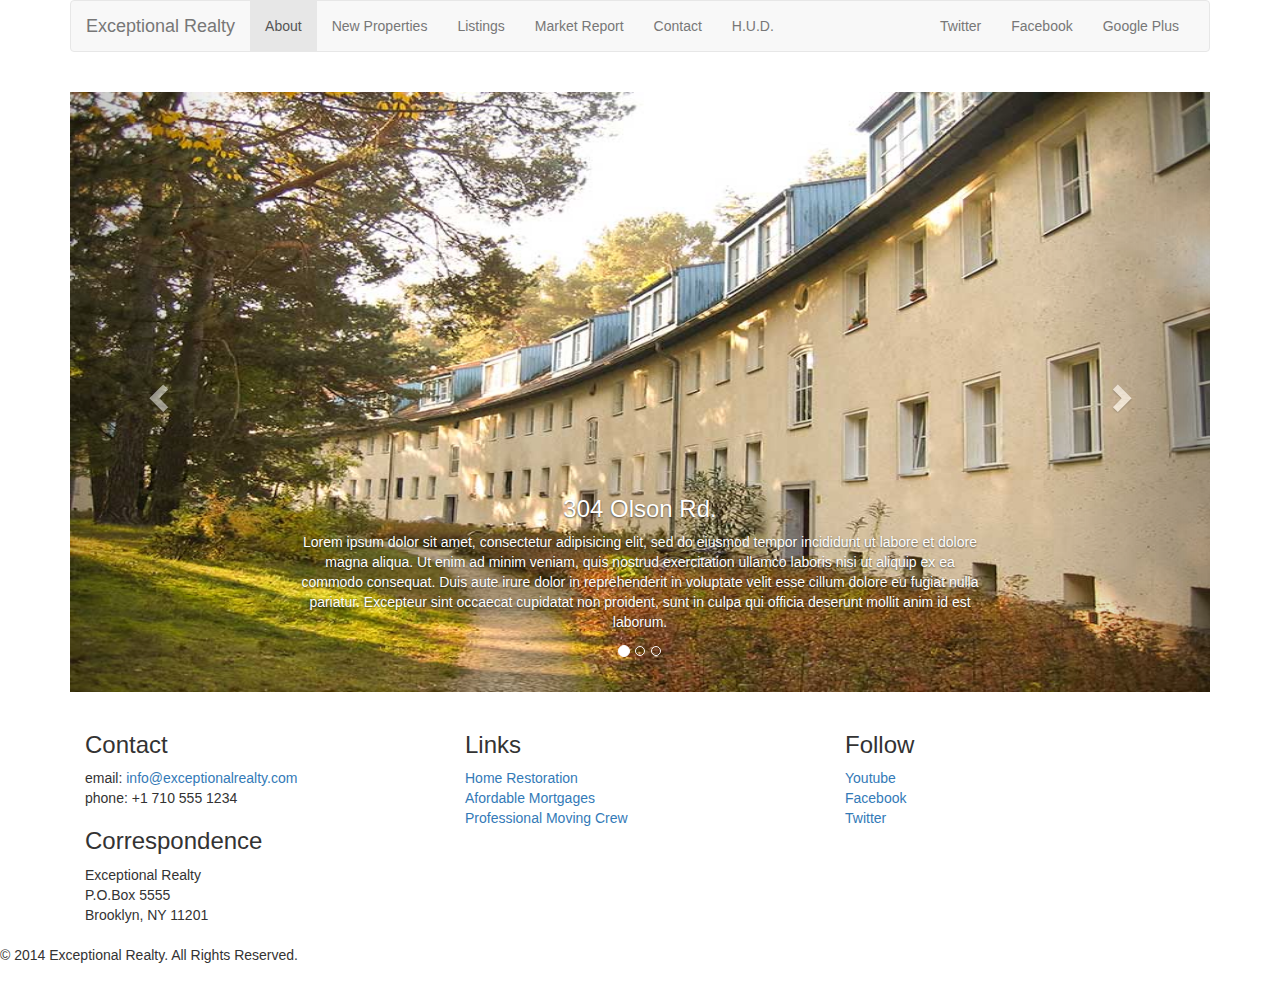
<file: new-properties.html>
<!DOCTYPE html>
<html lang="en">
  <head>
    <meta charset="utf-8">
    <meta http-equiv="X-UA-Compatible" content="IE=edge">
    <meta name="viewport" content="width=device-width, initial-scale=1">
    <!-- The above 3 meta tags *must* come first in the head; any other head content must come *after* these tags -->
    <title>Exceptional Realty Group - Luxury Homes - About</title>

    <!-- Bootstrap -->
    <link href="css/bootstrap.min.css" rel="stylesheet">
    <!--Custom Style Sheet -->
    <link rel="stylesheet" href="css/style.css" media="screen" title="no title" charset="utf-8">

    <!-- HTML5 shim and Respond.js for IE8 support of HTML5 elements and media queries -->
    <!-- WARNING: Respond.js doesn't work if you view the page via file:// -->
    <!--[if lt IE 9]>
      <script src="https://oss.maxcdn.com/html5shiv/3.7.2/html5shiv.min.js"></script>
      <script src="https://oss.maxcdn.com/respond/1.4.2/respond.min.js"></script>
    <![endif]-->
  </head>
  <body>
    <div class="container">


      <div class="row">
        <div class="col-sm-12">
          <nav class="navbar navbar-default">
            <div class="container-fluid">
              <!-- Brand and toggle get grouped for better mobile display -->
              <div class="navbar-header">
                <button type="button" class="navbar-toggle collapsed" data-toggle="collapse" data-target="#bs-example-navbar-collapse-1" aria-expanded="false">
                  <span class="sr-only">Toggle navigation</span>
                  <span class="icon-bar"></span>
                  <span class="icon-bar"></span>
                  <span class="icon-bar"></span>
                </button>
                <a class="navbar-brand" href="#">Exceptional Realty</a>
              </div>

              <!-- Collect the nav links, forms, and other content for toggling -->
              <div class="collapse navbar-collapse" id="bs-example-navbar-collapse-1">
                <!-- main nav links -->
                <ul class="nav navbar-nav">
                  <li class="active"><a href="index.html">About</a></li>
                  <li><a href="new-properties.html">New Properties</a></li>
                  <li><a href="#">Listings</a></li>
                  <li><a href="#">Market Report</a></li>
                  <li><a href="#">Contact</a></li>
                  <li><a href="#" target="_blank">H.U.D.</a></li>
                </ul>
                <!-- social nav links -->
                <ul class="nav navbar-nav navbar-right">
                  <li><a class="twit" href="#" title="Twitter">Twitter</a></li>
                  <li><a class="fbook" href="#" title="Facebook">Facebook</a></li>
                  <li><a class="gplus" href="#" title="Google Plus">Google Plus</a></li>
                </ul>
              </div><!-- /.navbar-collapse -->
            </div><!-- /.container-fluid -->
          </nav>
        </div>
      </div>

      <div class="row">
        <div class="col-xs-12">
          <!-- Image Carousel -->
          <div id="carousel-example-generic" class="carousel slide" data-ride="carousel">
            <!-- Indicators -->
            <ol class="carousel-indicators">
              <li data-target="#carousel-example-generic" data-slide-to="0" class="active"></li>
              <li data-target="#carousel-example-generic" data-slide-to="1"></li>
              <li data-target="#carousel-example-generic" data-slide-to="2"></li>
            </ol>

            <!-- Wrapper for slides -->
            <div class="carousel-inner" role="listbox">

              <div class="item active">
                <img src="images/new-1.jpg" alt="304 Olson Rd.">
                <div class="carousel-caption">
                  <h3>304 Olson Rd.</h3>
                  <p>
                    Lorem ipsum dolor sit amet, consectetur adipisicing elit, sed do eiusmod tempor incididunt ut labore et dolore magna aliqua. Ut enim ad minim veniam, quis nostrud exercitation ullamco laboris nisi ut aliquip ex ea commodo consequat. Duis aute irure dolor in reprehenderit in voluptate velit esse cillum dolore eu fugiat nulla pariatur. Excepteur sint occaecat cupidatat non proident, sunt in culpa qui officia deserunt mollit anim id est laborum.
                  </p>
                </div>
              </div>

              <div class="item">
                <img src="images/new-2.jpg" alt="9872 Freemont Dr.">
                <div class="carousel-caption">
                  <h3>9872 Freemont Dr.</h3>
                  <p>
                    Lorem ipsum dolor sit amet, consectetur adipisicing elit, sed do eiusmod tempor incididunt ut labore et dolore magna aliqua. Ut enim ad minim veniam, quis nostrud exercitation ullamco laboris nisi ut aliquip ex ea commodo consequat. Duis aute irure dolor in reprehenderit in voluptate velit esse cillum dolore eu fugiat nulla pariatur. Excepteur sint occaecat cupidatat non proident, sunt in culpa qui officia deserunt mollit anim id est laborum.
                  </p>
                </div>
              </div>

            </div>

            <!-- Controls -->
            <a class="left carousel-control" href="#carousel-example-generic" role="button" data-slide="prev">
              <span class="glyphicon glyphicon-chevron-left" aria-hidden="true"></span>
              <span class="sr-only">Previous</span>
            </a>
            <a class="right carousel-control" href="#carousel-example-generic" role="button" data-slide="next">
              <span class="glyphicon glyphicon-chevron-right" aria-hidden="true"></span>
              <span class="sr-only">Next</span>
            </a>
          </div>
        </div> <!-- .col-xs-12 -->
      </div><!-- .row -->

      <div class="col-sm-4">
        <h3>Contact</h3>
        <p>
          email: <a href="mailto:info@exceptionalrealty.com">info@exceptionalrealty.com</a><br>
          phone: +1 710 555 1234
        </p>
        <h3>Correspondence</h3>
        <address>
          Exceptional Realty<br>
          P.O.Box 5555<br>
          Brooklyn, NY 11201
        </address>
      </div>
      <div class="col-sm-4">
        <h3>Links</h3>
        <p>
          <a href="#" target="_blank">Home Restoration</a><br>
          <a href="#" target="_blank">Afordable Mortgages</a><br>
          <a href="#" target="_blank">Professional Moving Crew</a>
        </p>
      </div>
      <div class="col-sm-4">
        <h3>Follow</h3>
        <p>
          <a href="#" target="_blank">Youtube</a><br>
          <a href="#" target="_blank">Facebook</a><br>
          <a href="#" target="_blank">Twitter</a>
        </p>
      </div>
    </div>


  <div class="row">
    <div class="col-sm-12">
      &copy; 2014 Exceptional Realty. All Rights Reserved.
    </div>
  </div>
  </div> <!--.container-->


  <!-- jQuery (necessary for Bootstrap's JavaScript plugins) -->
  <script src="https://ajax.googleapis.com/ajax/libs/jquery/1.11.3/jquery.min.js"></script>
  <!-- Include all compiled plugins (below), or include individual files as needed -->
  <script src="js/bootstrap.min.js"></script>
</body>
</html>
</file>
<file: css/style.css>
img, video, audio, iframe, table, form {
  width: 100%; /* IE */
  max-width: 100%; /* FF, Safari, Chrome */
}

/*//// LAYOUT STYLES ////*/
.row  {
  margin-bottom: 20px;
}

/*//// CAROUSEL STYLES ////*/
#carousel-example-generic .item img {
  height: auto;
}

.carousel-caption p {
  display: none;
}

@media only screen and (min-width: 768px) {
  #carousel-example-generic .item img {
    height: 384px;
  }
}

@media only screen and (min-width: 992px) {
  #carousel-example-generic .item img {
    height: 496px;
  }
  .carousel-caption p {
    display: block;
  }
}

@media only screen and (min-width: 1200px) {
  #carousel-example-generic .item img {
    height: 600px;
  }
}
</file>
